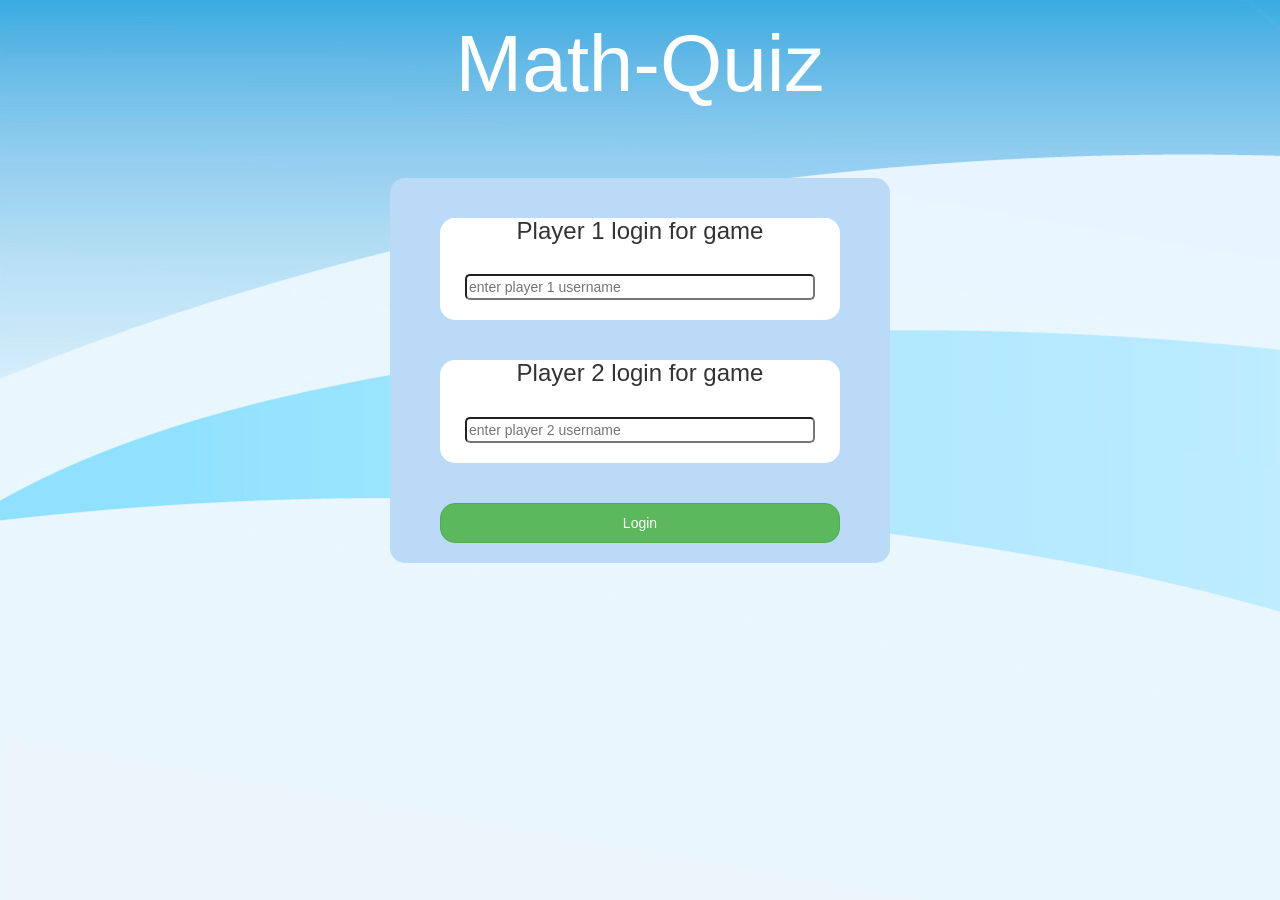
<file: index.html>
<html>
    <head>
        <title>
            Math Quiz
        </title>
        <link rel="stylesheet" href="https://maxcdn.bootstrapcdn.com/bootstrap/3.4.0/css/bootstrap.min.css">
        <script src="https://ajax.googleapis.com/ajax/libs/jquery/3.4.1/jquery.min.js"></script>
        <script src="https://maxcdn.bootstrapcdn.com/bootstrap/3.4.0/js/bootstrap.min.js"></script>
    </head>

    <link rel="stylesheet" type="text/css" href="style.css">

    <script src="main.js"></script>

    <body id="myBody">
        <center>
        <h1 id="myTopic"> 
         Math-Quiz
        </h1>
        <br>
        <br>
        <br>
        <div id="maindiv">
            <br>
            
            <div id="player1">
                <h3>
                Player 1 login for game
                </h3>
                <br>
                
                <input  id="p1"  type="text" placeholder="enter player 1 username">
                <br>
                <br>
            </div>
                <br>
                
                <div id="player2">
                <h3>
                Player 2 login for game
                </h3>
                <br>
                
                <input id="p2" type="text" placeholder="enter player 2 username">
                <br>
                <br>
            </div>
            <br>
            <br>
            <button id="submit" onclick="next_page();"class="btn btn-success">Login</button>
            <br>
            <br>
            
        </div>
        </center>
    </body>
</html>
</file>
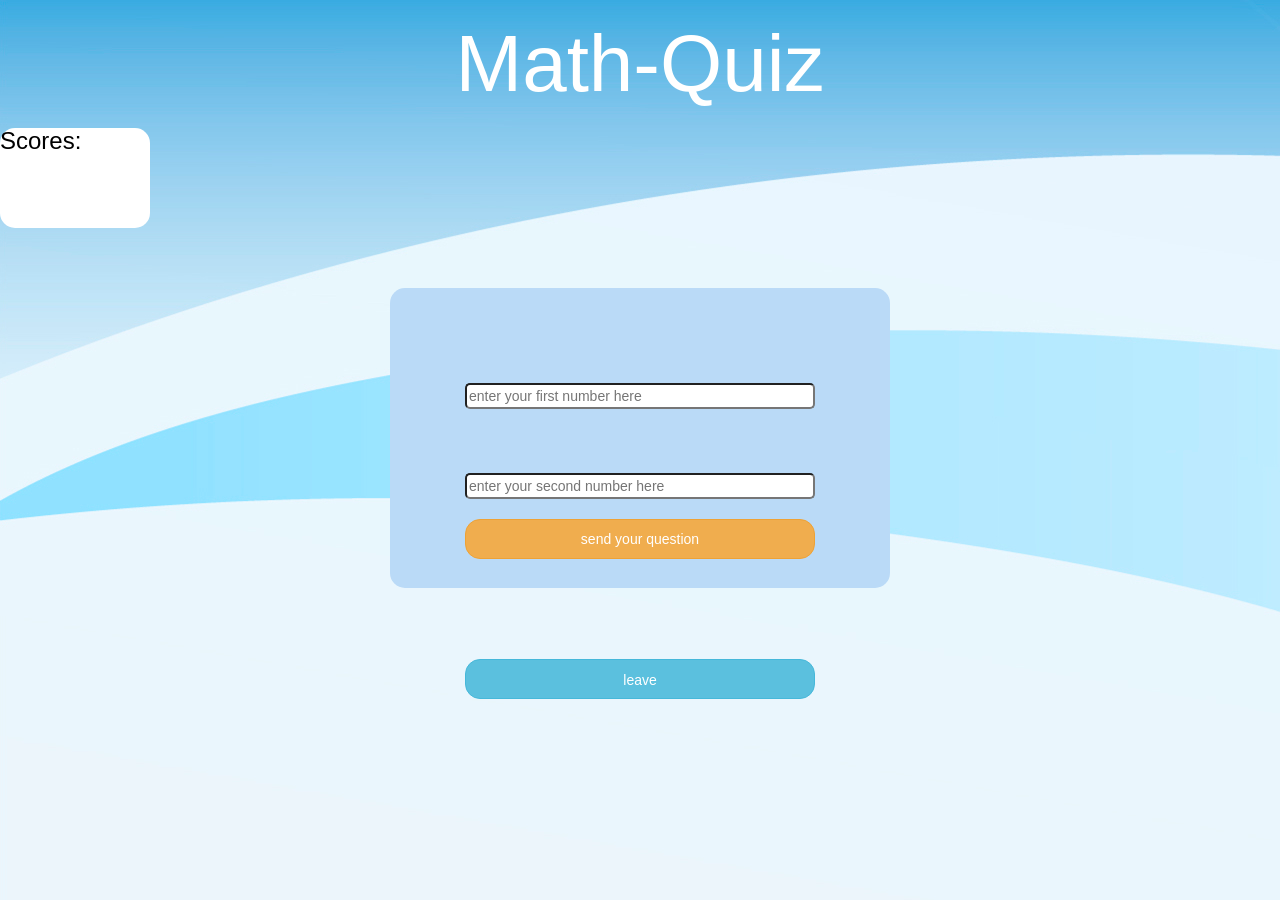
<file: index2.0.html>
<html>
    <head>
        <title>
          Math-Quiz  
        </title>
        <link rel="stylesheet" href="https://maxcdn.bootstrapcdn.com/bootstrap/3.4.0/css/bootstrap.min.css">
        <script src="https://ajax.googleapis.com/ajax/libs/jquery/3.4.1/jquery.min.js"></script>
        <script src="https://maxcdn.bootstrapcdn.com/bootstrap/3.4.0/js/bootstrap.min.js"></script>
    </head>

    <link rel="stylesheet" type="text/css" href="2.0.css">

    <script src="2.0.js"></script>
    </head>
    <body id="body20">
        <h1 id="t"><center>Math-Quiz</center></h1>
<div align="left" id="score">
    <h3>Scores:</h3>
    <div>
    <label id="l1">
    </label>
    </div>
    <div>
    <label id="l2">
</label>
</div>
</div>
<br>
<br>
<br>
<center>
<div id="q">
    

    <div id="row">
    </div>   
<div id="qu1">
    <label id="q1"></label>
    </div>
        <div id="qu2">
    <label id="q2"></label>
    </div>
    <br>
    <br>
    <br>
    <label id="answer"></label>
    <br>
    <br>
    <div id="q10">
    <input id="question1" placeholder="enter your first number here" type="text">
    </div>
    <br>
    <br>
    <div id="q20">
    <input id="question2" placeholder="enter your second number here" type="text">
    <br>
    <br>
    <div>
    <button id="sendq" class="btn btn-warning" onclick="sendq();"> send your question</button>
    </div>
    <br>
    <br>
    <br>
    <br>
    <br>
    <button id="back" class="btn btn-info" onclick="back();"> leave</button>

    
</center>


</div>

    </body>
</html>
</file>
<file: style.css>
#myTopic{
 font-style:unset;
 color: white;
 font-size: 80px;

}
#myBody{
    background-image: url("rm222batch2-mind-03.jpg");
}
#player1{
    background-color: white;
    width: 400px;
    border-radius: 15px;
}
#player2{
    background-color: white;
    width: 400px;
    border-radius:15px;
}
#maindiv{
    background-color:rgb(186, 218, 247);
    border-radius: 15px;
    width:500px;
}
#submit{
    width: 400px;
    height: 40px;
    border-radius: 15px;
    color: white ;
}
#p1{
    border-radius: 5px;
    background-color: white;
    width: 350px;
}
#p2{
    border-radius: 5px;
    background-color: white;
    width: 350px;
}
</file>
<file: 2.0.css>
#body20{
background-image: url("rm222batch2-mind-03.jpg");
}
#score{
    background-color:white;
    width: 150px;
    height: 100px;
    color:black;
    border-radius: 15px;
}
#q{
    background-color:rgb(186, 218, 247) ;
    border-radius: 15px;
    width:500px;
    height: 300px;
}
#q1{
    background-color: white;
    color: black;
    width: 200px;
    border-radius: 15px;
}
#q2{
    background-color: white;
    color: black;
    width :200px;
    border-radius: 15px;
}
#question1{
    width: 350px;
    border-radius: 5px;
    background-color: white;
}
#question2{
    width: 350px;
    border-radius: 5px;
    background-color: white;
}
#q10{
border-radius: 15px;
width: 400px;
height: 50px;
}
#q20{
    border-radius: 15px;
    width: 400px;
    height: 50px;
    }
#sendq{
    border-radius: 15px;
    color: white;
    width: 350px;
    height: 40px;
    }
#t{
    font-style:unset;
    color: white;
    font-size: 80px;
}
#back{
    padding-bottom: 5px;
    border-radius: 15px;
    width: 350px;
    height: 40px;
}
#answer{
    width: 0px;
    height: 0px;
    background-color: white;
    color: black;
    font-size: 25px;
}
#hidden{
    width: 0px;
    height: 0px;
    background-color:rgb(186, 218, 247) ;   
}
#myInput{
    width:350px;
    border-radius: 5px;
    background-color: white;
}
#myLabel{
font-size: 25px;
}
#check{
    width: 350px;
    color: white;
    border-radius: 15px;
}
</file>
